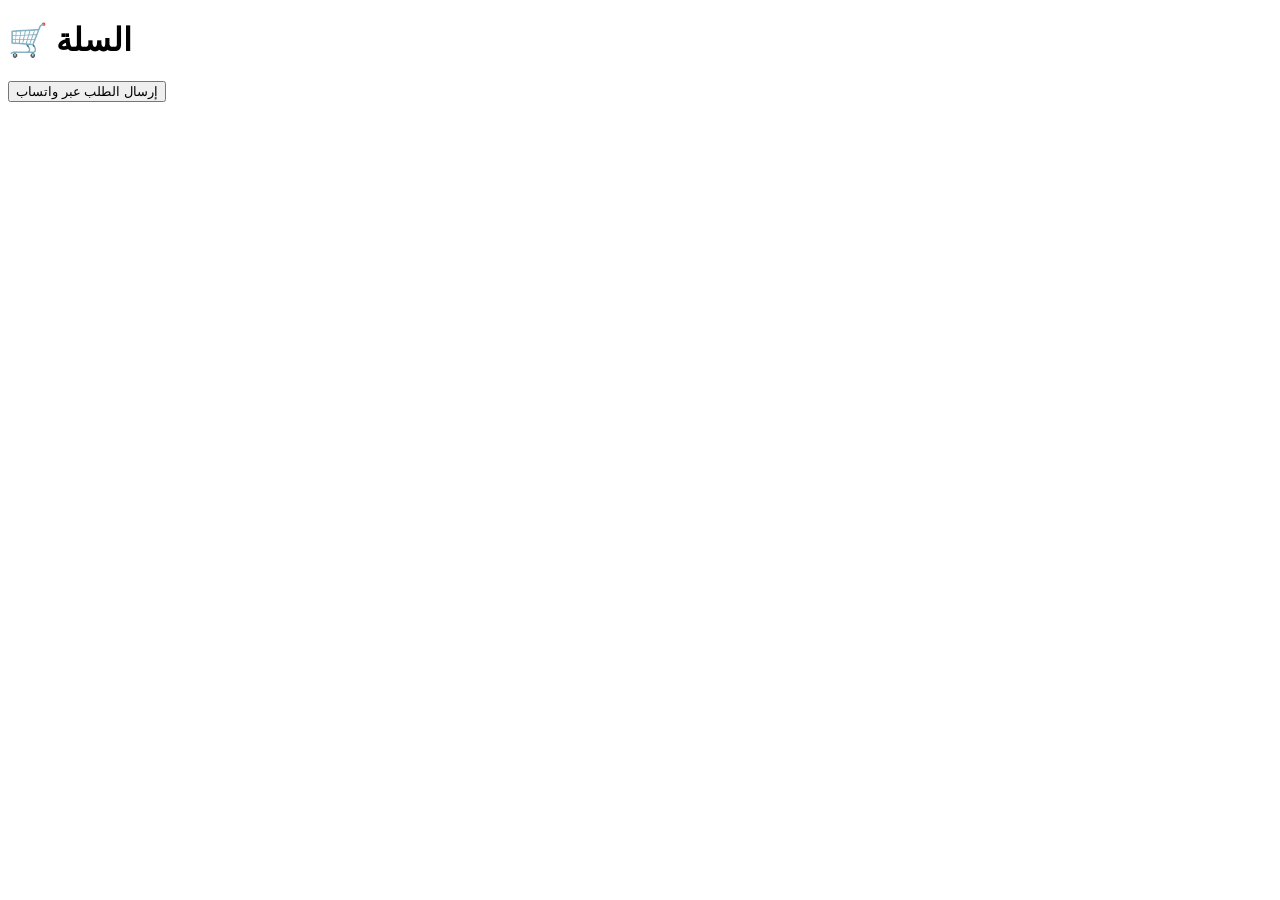
<file: cart.html>
<!DOCTYPE html>
<html lang="ar">
<head>
  <meta charset="UTF-8">
  <title>السلة</title>
</head>
<body>

  <h1>🛒 السلة</h1>
  <div id="cart"></div>

  <button onclick="sendWhatsApp()">إرسال الطلب عبر واتساب</button>

  <script>
    let cart = JSON.parse(localStorage.getItem("cart")) || [];
    let cartDiv = document.getElementById("cart");

    let message = "السلام عليكم، أريد طلب:\n";

    cart.forEach(item => {
      cartDiv.innerHTML += `<p>${item.name} - ${item.price}$</p>`;
      message += `- ${item.name} (${item.price}$)\n`;
    });

    function sendWhatsApp() {
      let phone = "967781560520"; // رقمك
      let url = `https://wa.me/${phone}?text=${encodeURIComponent(message)}`;
      window.open(url);
    }
  </script>

</body>
</html>
</file>
